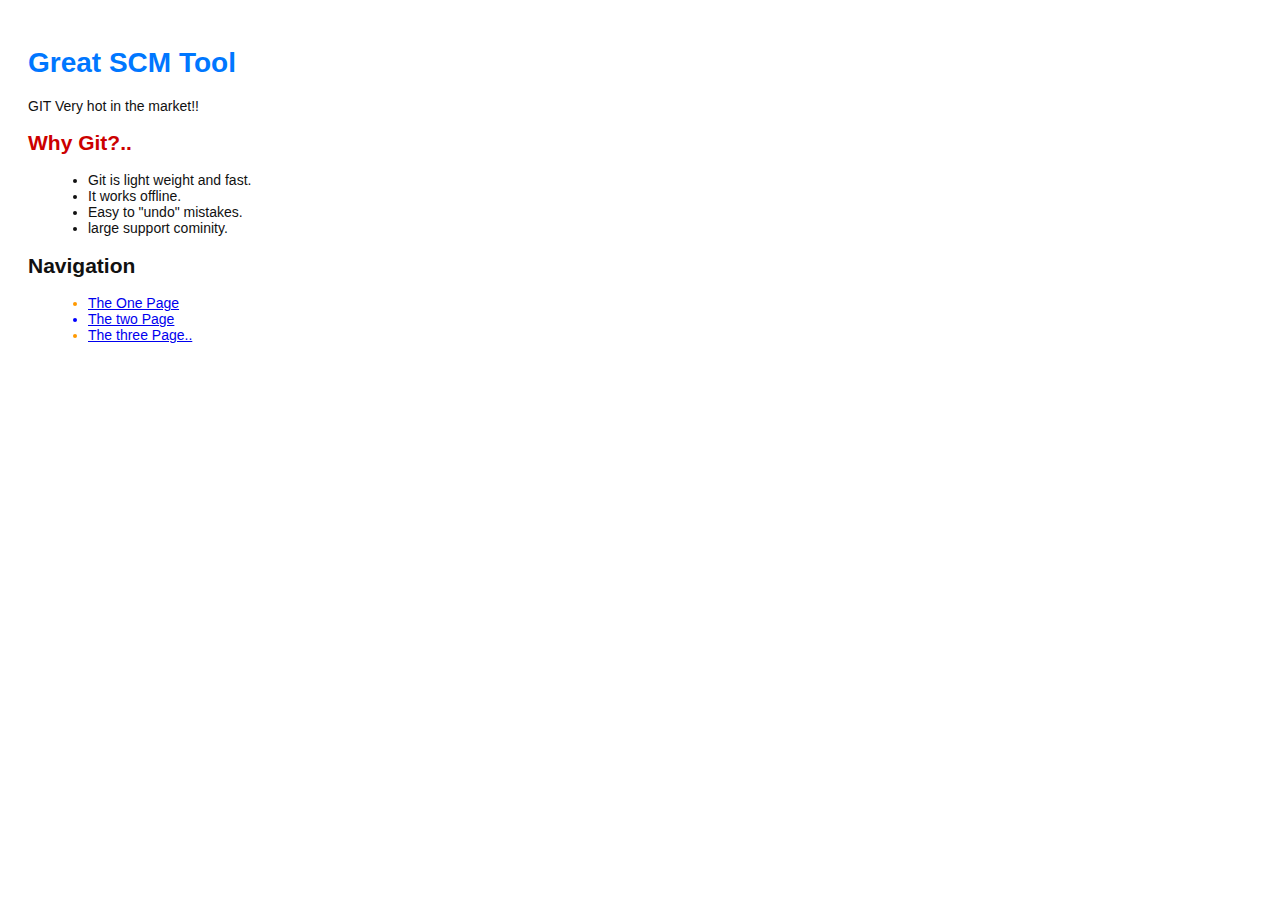
<file: index.html>
<!DOCTYPE html> <html lang="en"> <head> <title>Welcome to GIT world!</title><link rel="stylesheet" href="main.css" /> <meta charset="utf-8" /> </head> <body> <h1 style="color: #07F">Great SCM Tool</h1> <p> GIT Very hot in the market!!</p> <h2 style="color: #C00">Why Git?..</h2> <ul> <li>Git is light weight and fast. <li>It works offline.<li>Easy to "undo" mistakes.<li>large support cominity.</li> </ul></p><h2>Navigation</h2> <ul> <li style="color: #F90"> <a href="one.html">The One Page</a> </li> <li style="color: #00F"> <a href="two.html">The two Page</a> </li><li style="color: #F90"> <a href="one.html">The three Page..</a> </li> </ul>  </body> </html>
</file>
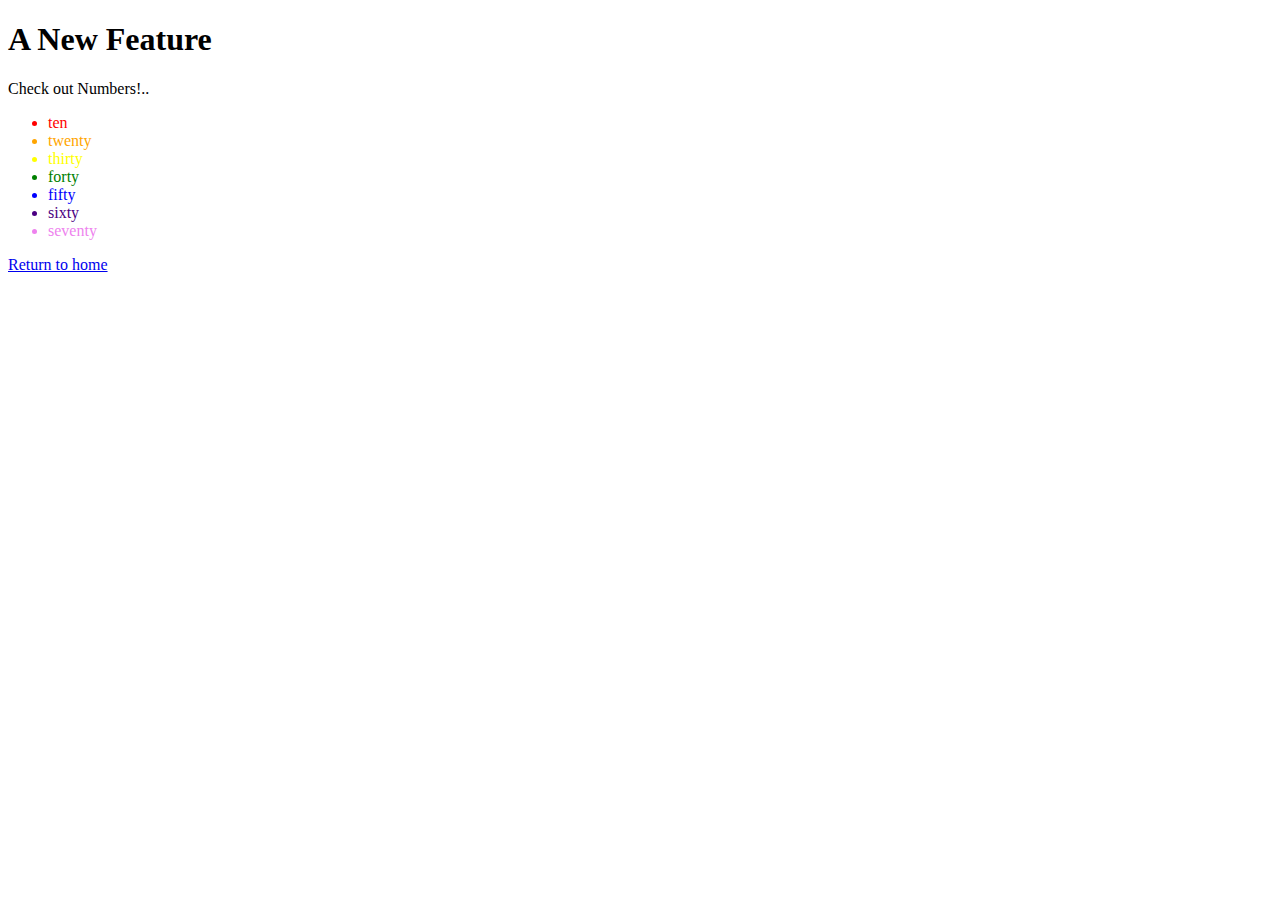
<file: add.html>
<!DOCTYPE html> 
<html lang="en">
 
    <title>A New Feature12345</title> 


    


    <meta charset="utf-8" /> 
</head> 
<body> 
   <h1>A New Feature</h1> 
    <p>Check out Numbers!..</p> 
<ul>
   <li style="color: red">ten</li>
   <li style="color: orange">twenty</li> 
   <li style="color: yellow">thirty</li> 
   <li style="color: green">forty</li>
   <li style="color: blue">fifty</li>
   <li style="color: indigo">sixty</li>
   <li style="color: violet">seventy</li>
</ul> 
<p><a href="index.html">Return to home </a></p> 
</body> 
</html>
</file>
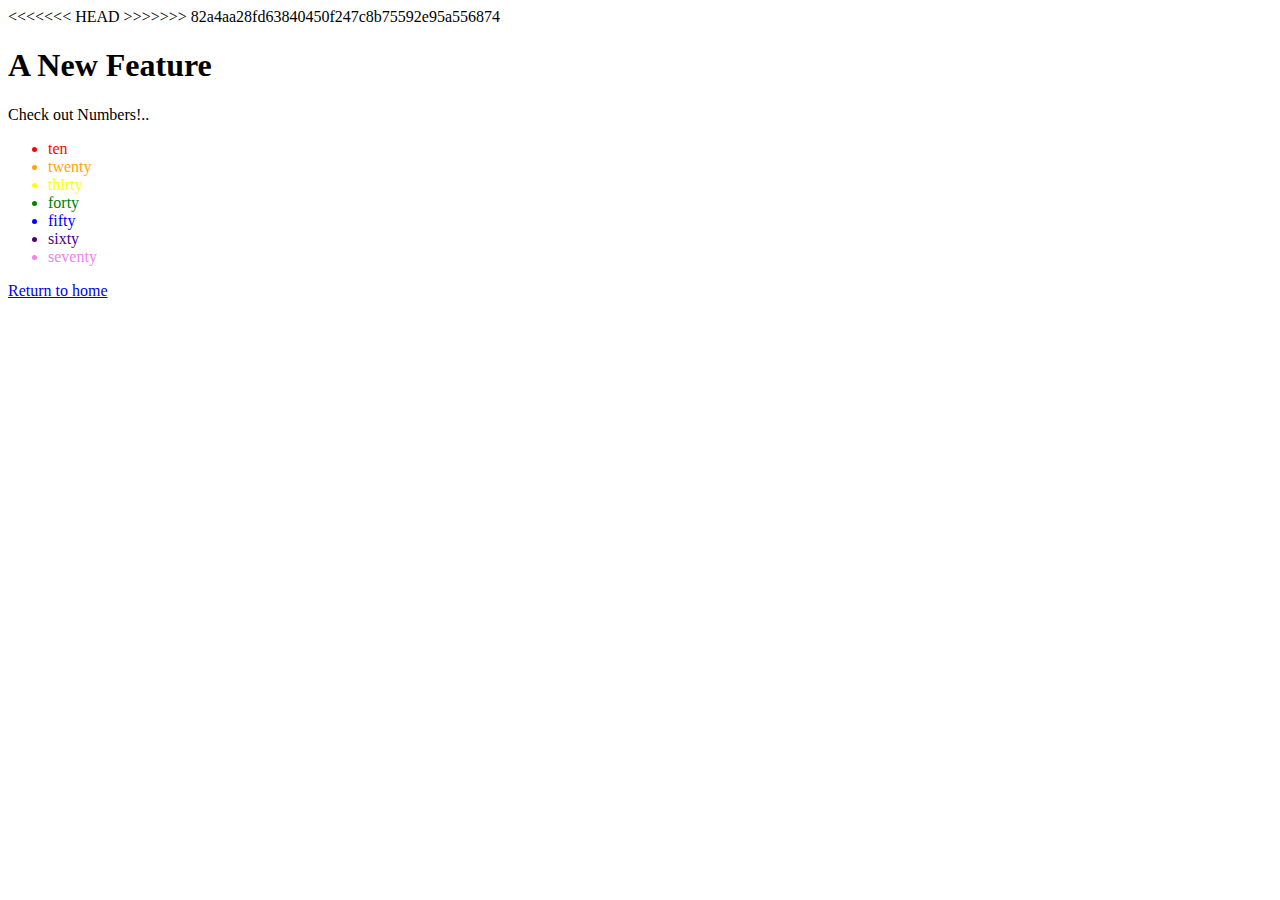
<file: bb.html>
<!DOCTYPE html> 
<html lang="en">
 <head> 
<<<<<<< HEAD
    <title>A New Feature1234</title> 

    

>>>>>>> 82a4aa28fd63840450f247c8b75592e95a556874
    <meta charset="utf-8" /> 
</head> 
<body> 
   <h1>A New Feature</h1> 
    <p>Check out Numbers!..</p> 
<ul>
   <li style="color: red">ten</li>
   <li style="color: orange">twenty</li> 
   <li style="color: yellow">thirty</li> 
   <li style="color: green">forty</li>
   <li style="color: blue">fifty</li>
   <li style="color: indigo">sixty</li>
   <li style="color: violet">seventy</li>
</ul> 
<p><a href="index.html">Return to home </a></p> 
</body> 
</html>
</file>
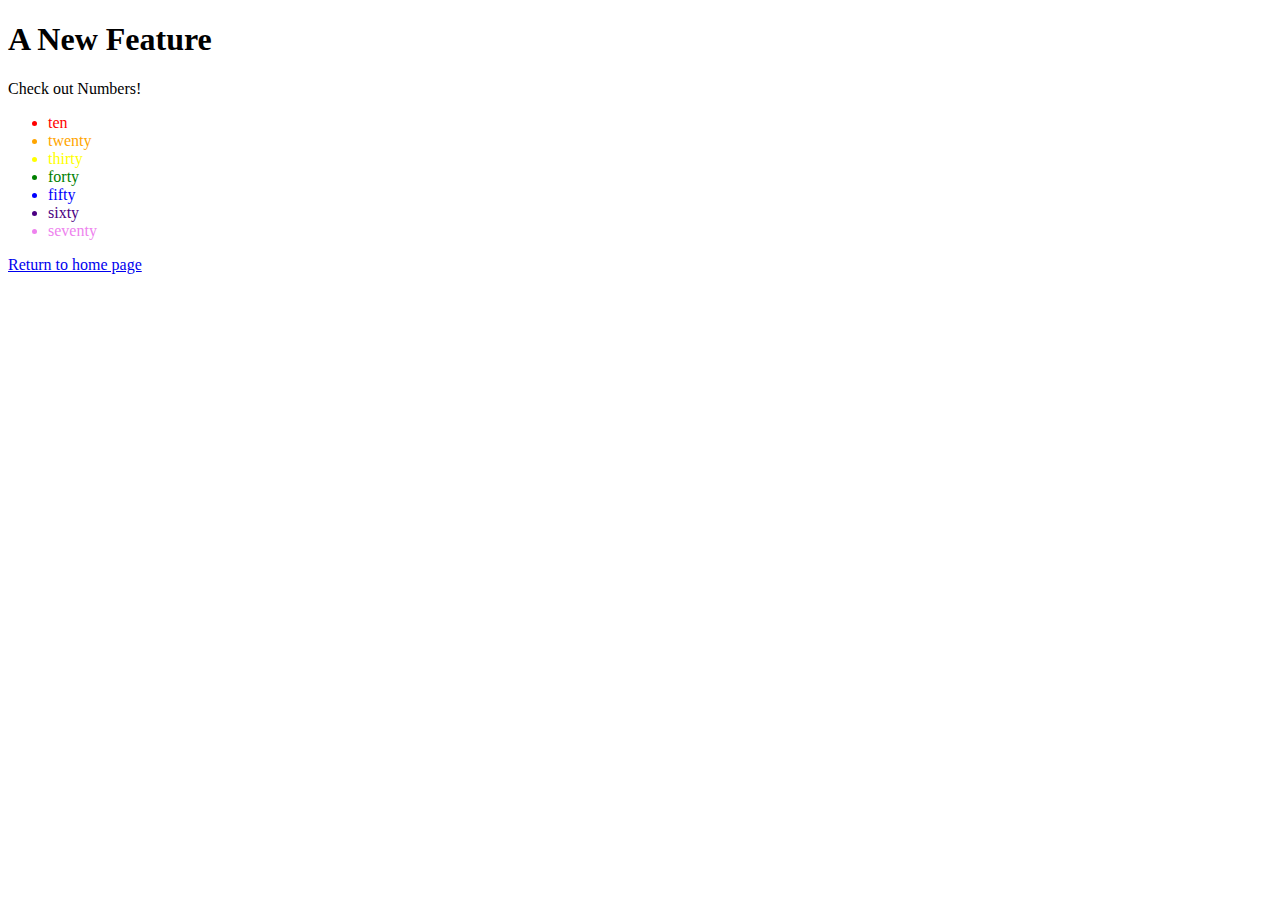
<file: four.html>
<!DOCTYPE html> <html lang="en"> <head> <title>A New Feature1234</title> <meta charset="utf-8" /> </head> <body> <h1>A New Feature</h1> <p>Check out Numbers!</p> <ul> <li style="color: red">ten</li> <li style="color: orange">twenty</li> <li style="color: yellow">thirty</li> <li style="color: green">forty</li> <li style="color: blue">fifty</li> <li style="color: indigo">sixty</li> <li style="color: violet">seventy</li> </ul> <p><a href="index.html">Return to home page</a></p> </body> </html>
</file>
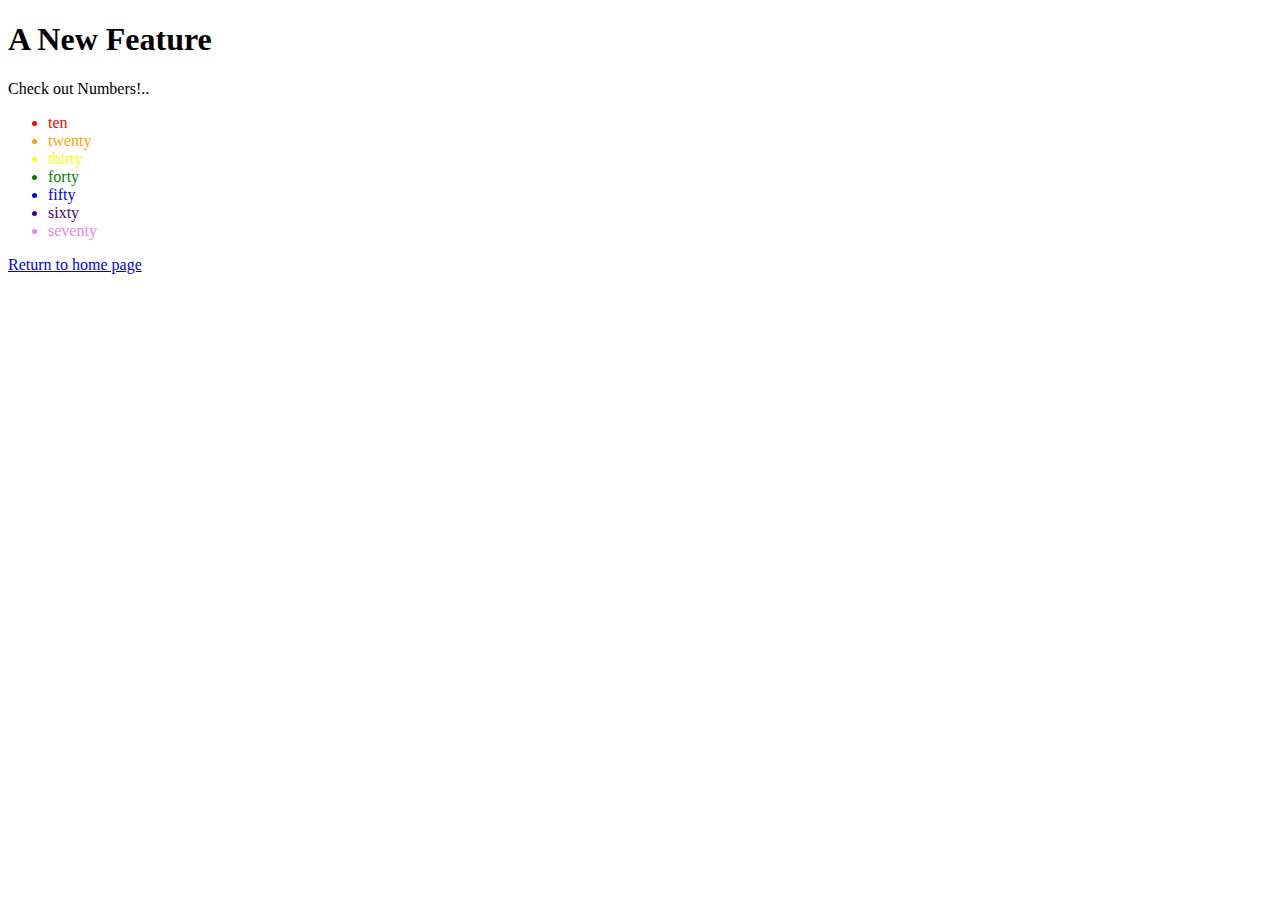
<file: git.html>
<!DOCTYPE html> 
<html lang="en">
 <head> 
    <title>A New Feature1234</title> 
    <meta charset="utf-8" /> 
</head> 
<body> 
   <h1>A New Feature</h1> 
    <p>Check out Numbers!..</p> 
<ul>
   <li style="color: red">ten</li>
   <li style="color: orange">twenty</li> 
   <li style="color: yellow">thirty</li> 
   <li style="color: green">forty</li>
   <li style="color: blue">fifty</li>
   <li style="color: indigo">sixty</li>
   <li style="color: violet">seventy</li>
</ul> 
<p><a href="index.html">Return to home page</a></p> 
</body> 
</html>
</file>
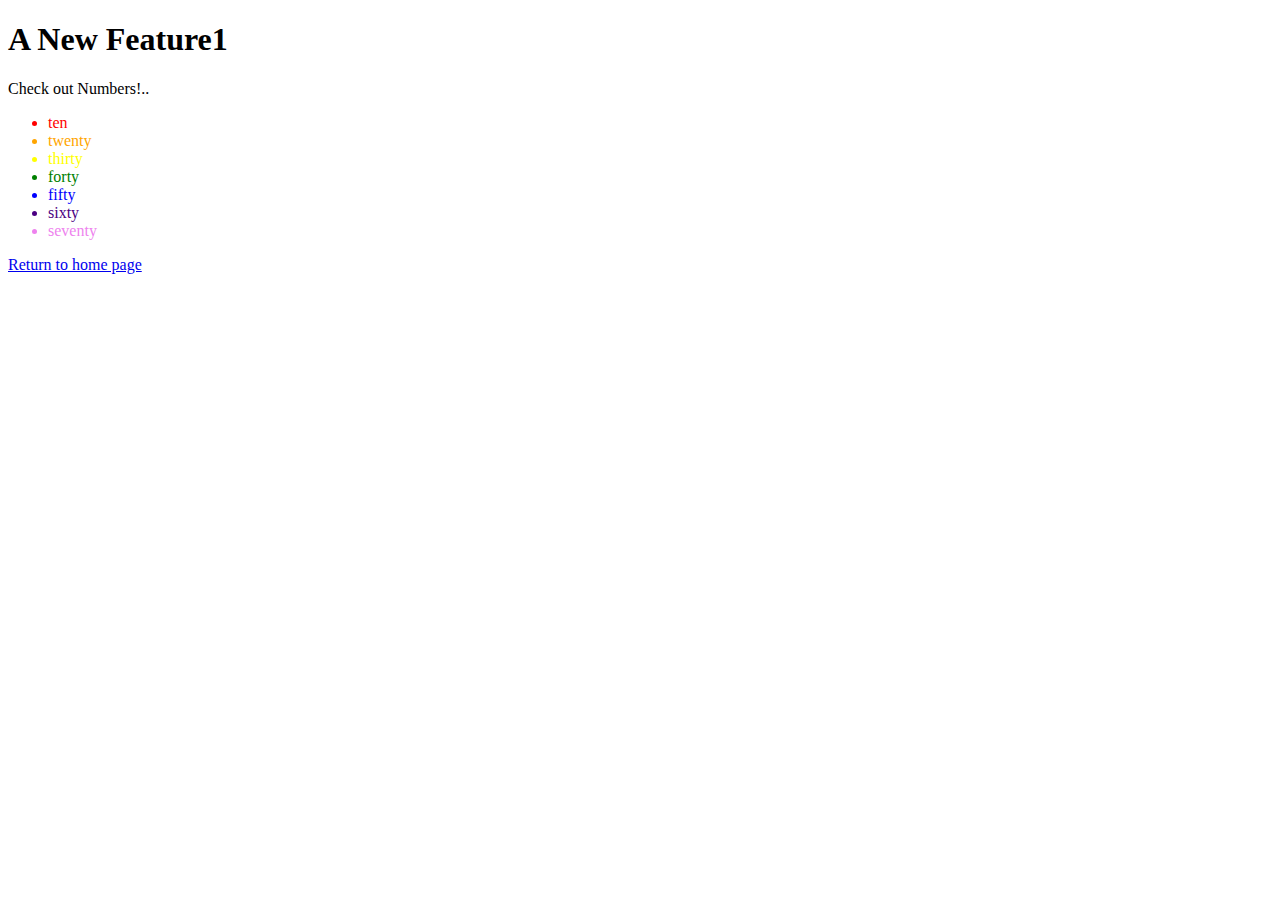
<file: github.html>
<!DOCTYPE html> 
<html lang="en">
 <head> 
    <title>my first file to the github1</title> 
    <meta charset="utf-8" /> 
</head> 
<body> 
   <h1>A New Feature1</h1> 
    <p>Check out Numbers!..</p> 
<ul>
   <li style="color: red">ten</li>
   <li style="color: orange">twenty</li> 
   <li style="color: yellow">thirty</li> 
   <li style="color: green">forty</li>
   <li style="color: blue">fifty</li>
   <li style="color: indigo">sixty</li> 
   <li style="color: violet">seventy</li>
</ul> 
<p><a href="index.html">Return to home page</a></p> 
</body> 
</html>
</file>
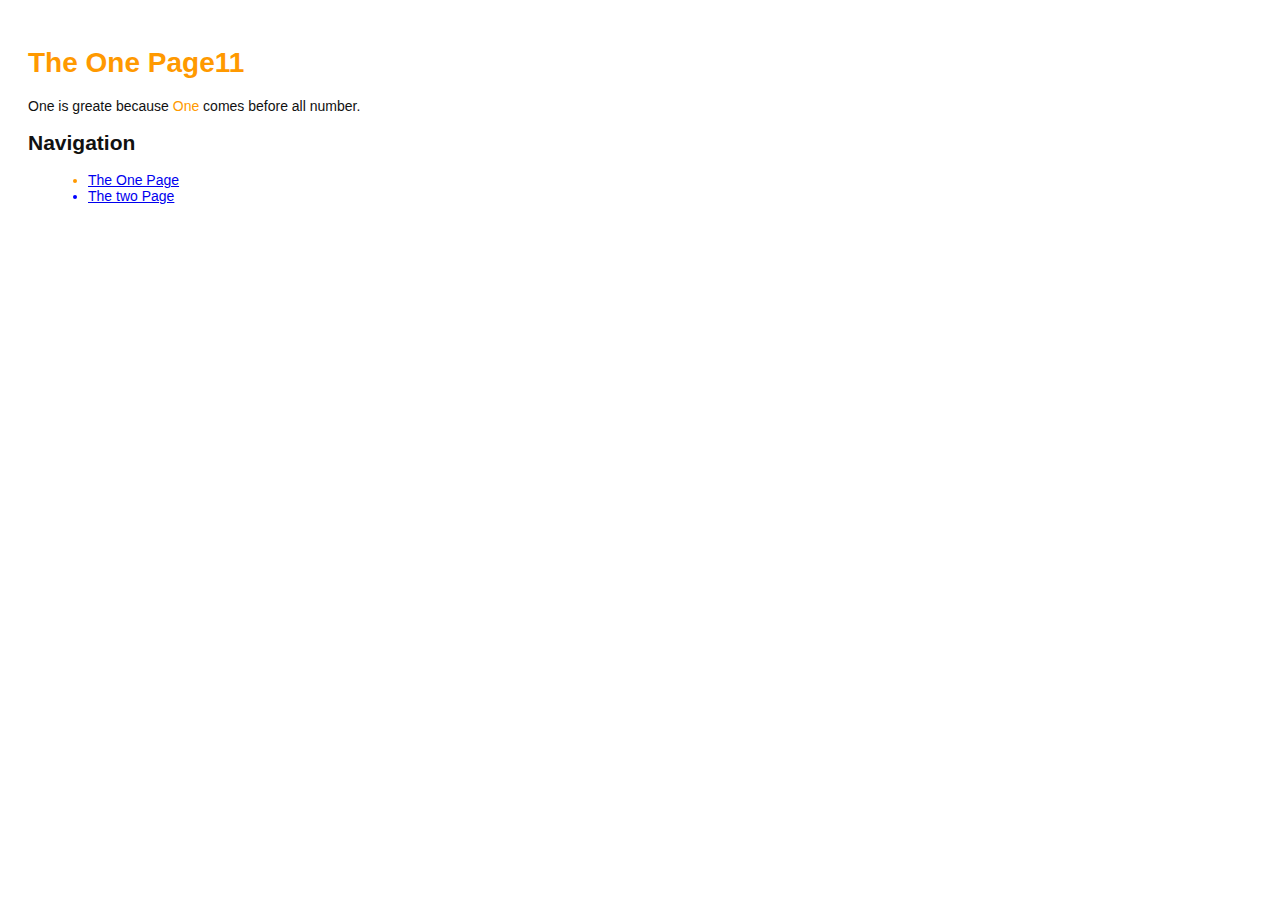
<file: one.html>
<!DOCTYPE html> <html lang="en"> <head> <title>The One Page.</title> <link rel="stylesheet" href="main.css" /><meta charset="utf-8" /> </head> <body> <h1 style="color: #F90">The One Page11</h1> <p>One is greate because <span style="color: #F90">One</span> comes before all number.</p><h2>Navigation</h2> <ul> <li style="color: #F90"> <a href="one.html">The One Page</a> </li> <li style="color: #00F"> <a href="two.html">The two Page</a> </li> </ul> </body> </html>
</file>
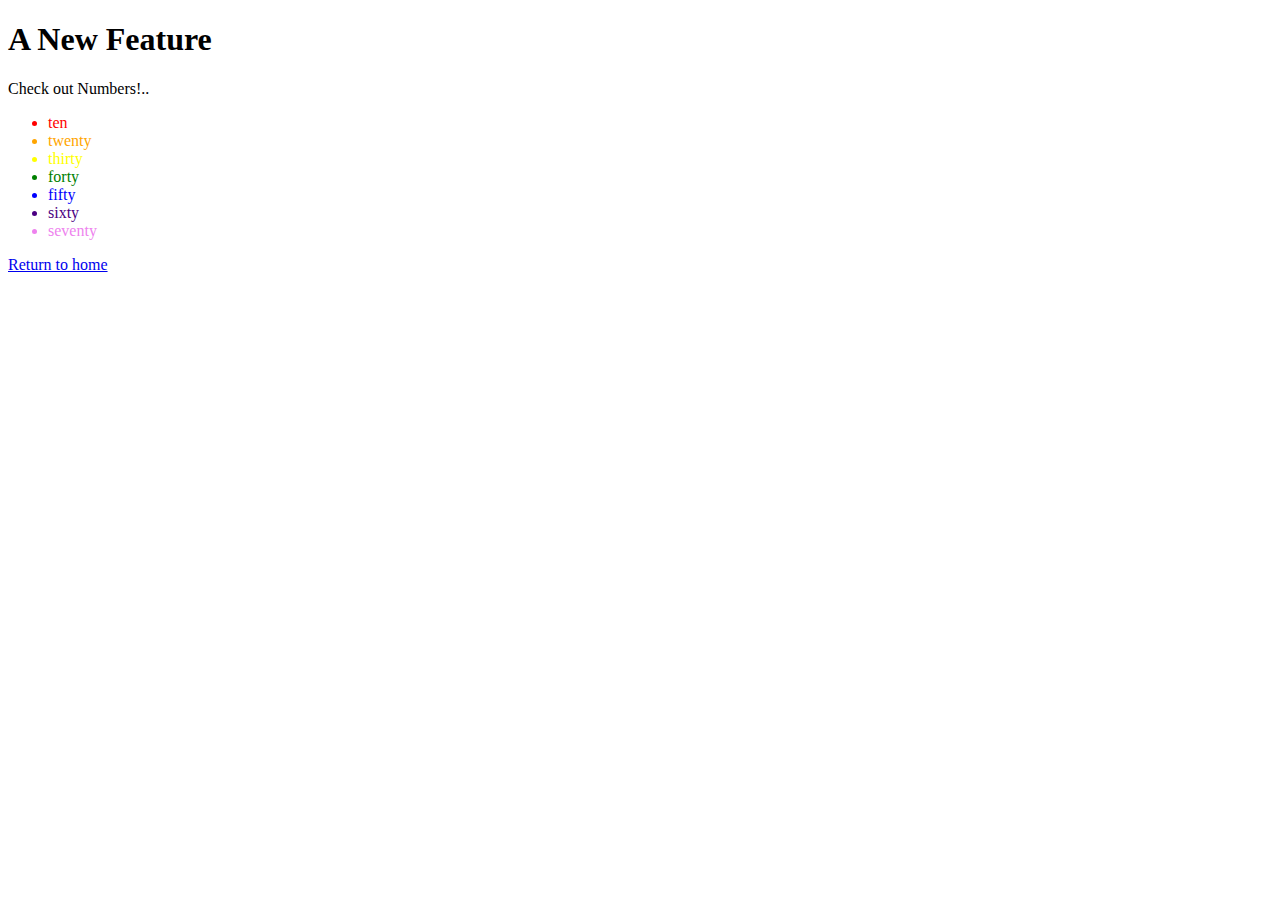
<file: rock.html>
<!DOCTYPE html> 
<html lang="en">
 <head> 

    <title>A New Feature12345</title> 

    <meta charset="utf-8" /> 
</head> 
<body> 
   <h1>A New Feature</h1> 
    <p>Check out Numbers!..</p> 
<ul>
   <li style="color: red">ten</li>
   <li style="color: orange">twenty</li> 
   <li style="color: yellow">thirty</li> 
   <li style="color: green">forty</li>
   <li style="color: blue">fifty</li>
   <li style="color: indigo">sixty</li>
   <li style="color: violet">seventy</li>
</ul> 
<p><a href="index.html">Return to home </a></p> 
</body> 
</html>
</file>
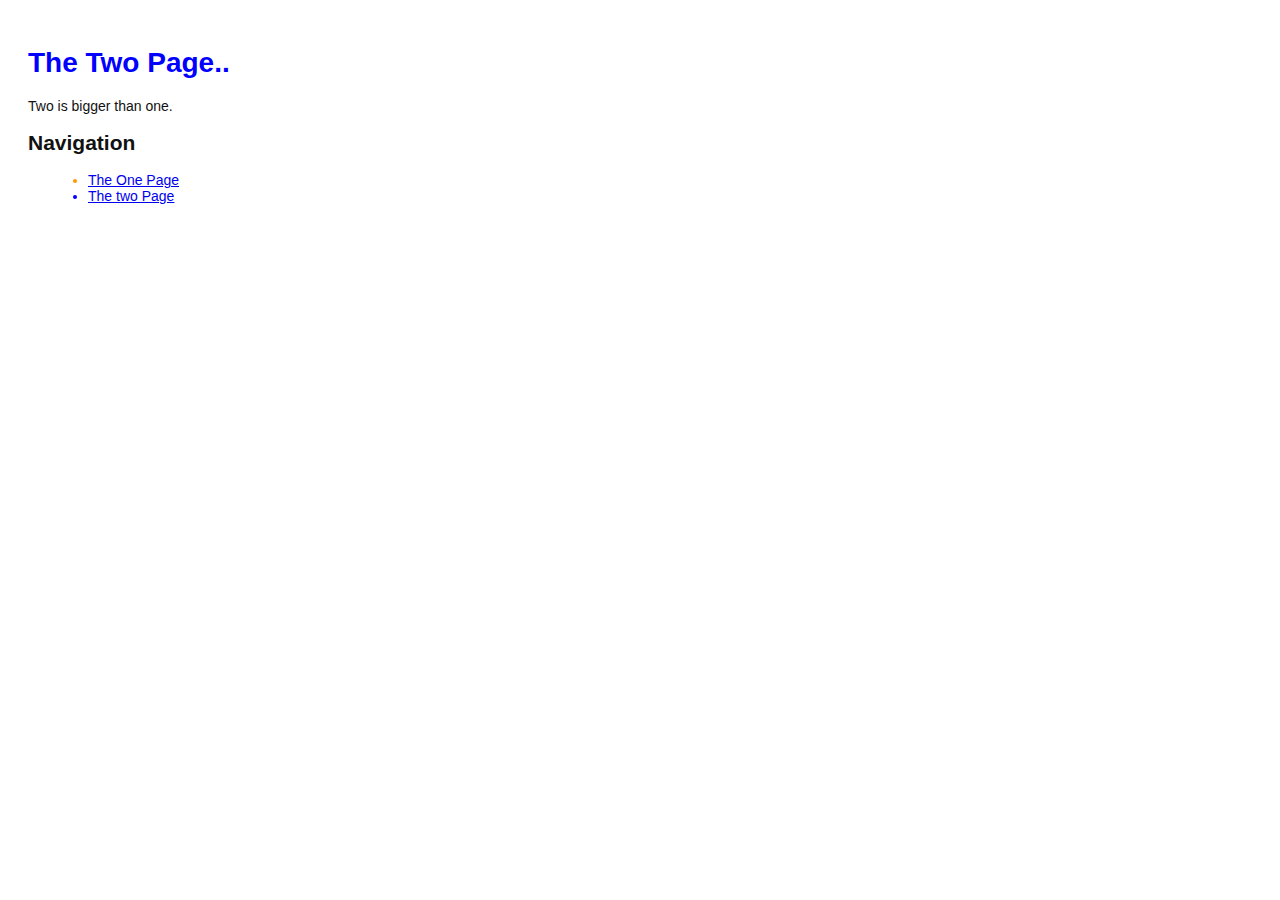
<file: three.html>
<!DOCTYPE html> <html lang="en"> <head> <title>The Two Page</title> <link rel="stylesheet" href="main.css" /><meta charset="utf-8" /> </head> <body> <h1 style="color: #00F">The Two Page..</h1> <p>Two is bigger than one.</p> <h2>Navigation</h2> <ul> <li style="color: #F90"> <a href="one.html">The One Page</a> </li> <li style="color: #00F"> <a href="two.html">The two Page</a> </li> </ul></body> </html>
</file>
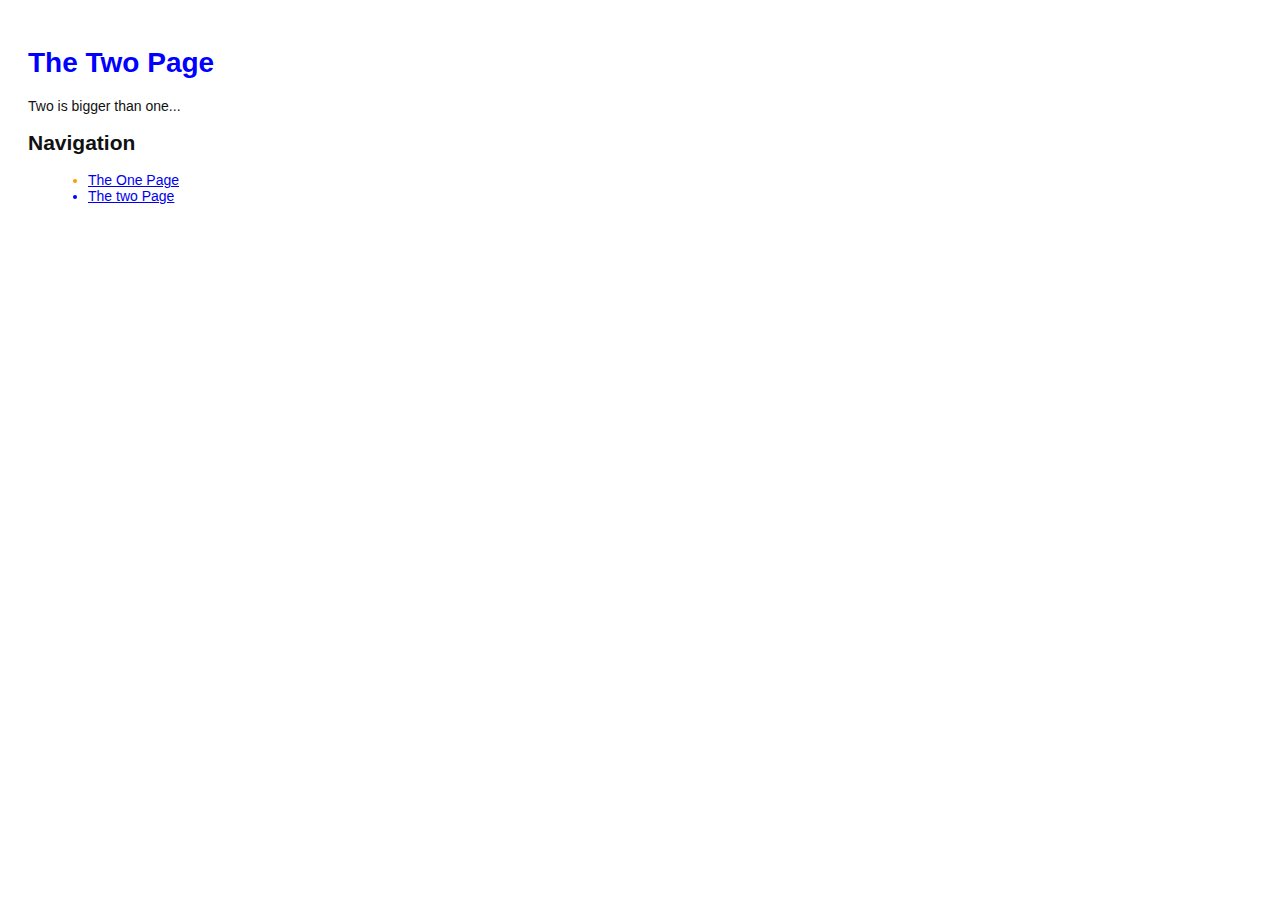
<file: two.html>
<!DOCTYPE html> <html lang="en"> <head> <title>The Two Page</title> <link rel="stylesheet" href="main.css" /><meta charset="utf-8" /> </head> <body> <h1 style="color: #00F">The Two Page</h1> <p>Two is bigger than one...</p> <h2>Navigation</h2> <ul> <li style="color: #F90"> <a href="one.html">The One Page</a> </li> <li style="color: #00F"> <a href="two.html">The two Page</a> </li> </ul></body> </html>
</file>
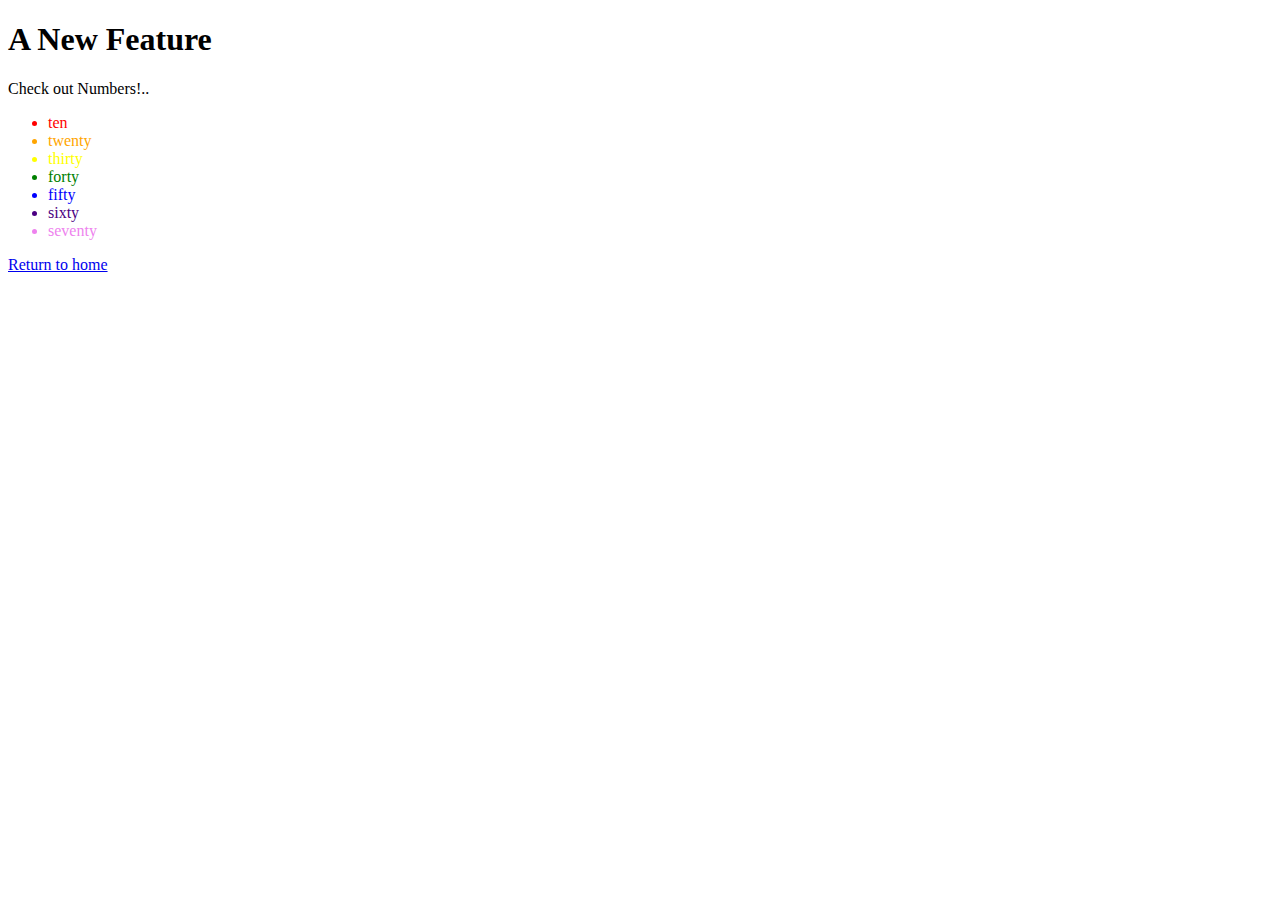
<file: yogi.html>
<!DOCTYPE html> 
<html lang="en">
 <head> 

    <title>A New Feature1234</title> 

    <meta charset="utf-8" /> 
</head> 
<body> 
   <h1>A New Feature</h1> 
    <p>Check out Numbers!..</p> 
<ul>
   <li style="color: red">ten</li>
   <li style="color: orange">twenty</li> 
   <li style="color: yellow">thirty</li> 
   <li style="color: green">forty</li>
   <li style="color: blue">fifty</li>
   <li style="color: indigo">sixty</li>
   <li style="color: violet">seventy</li>
</ul> 
<p><a href="index.html">Return to home </a></p> 
</body> 
</html>
</file>
<file: main.css>
body { padding: 20px; font-family: Verdana, Arial, Helvetica, sans-serif; font-size: 14px; color: #111; } p, ul { margin-bottom: 10px; } ul { margin-left: 20px; }
</file>
